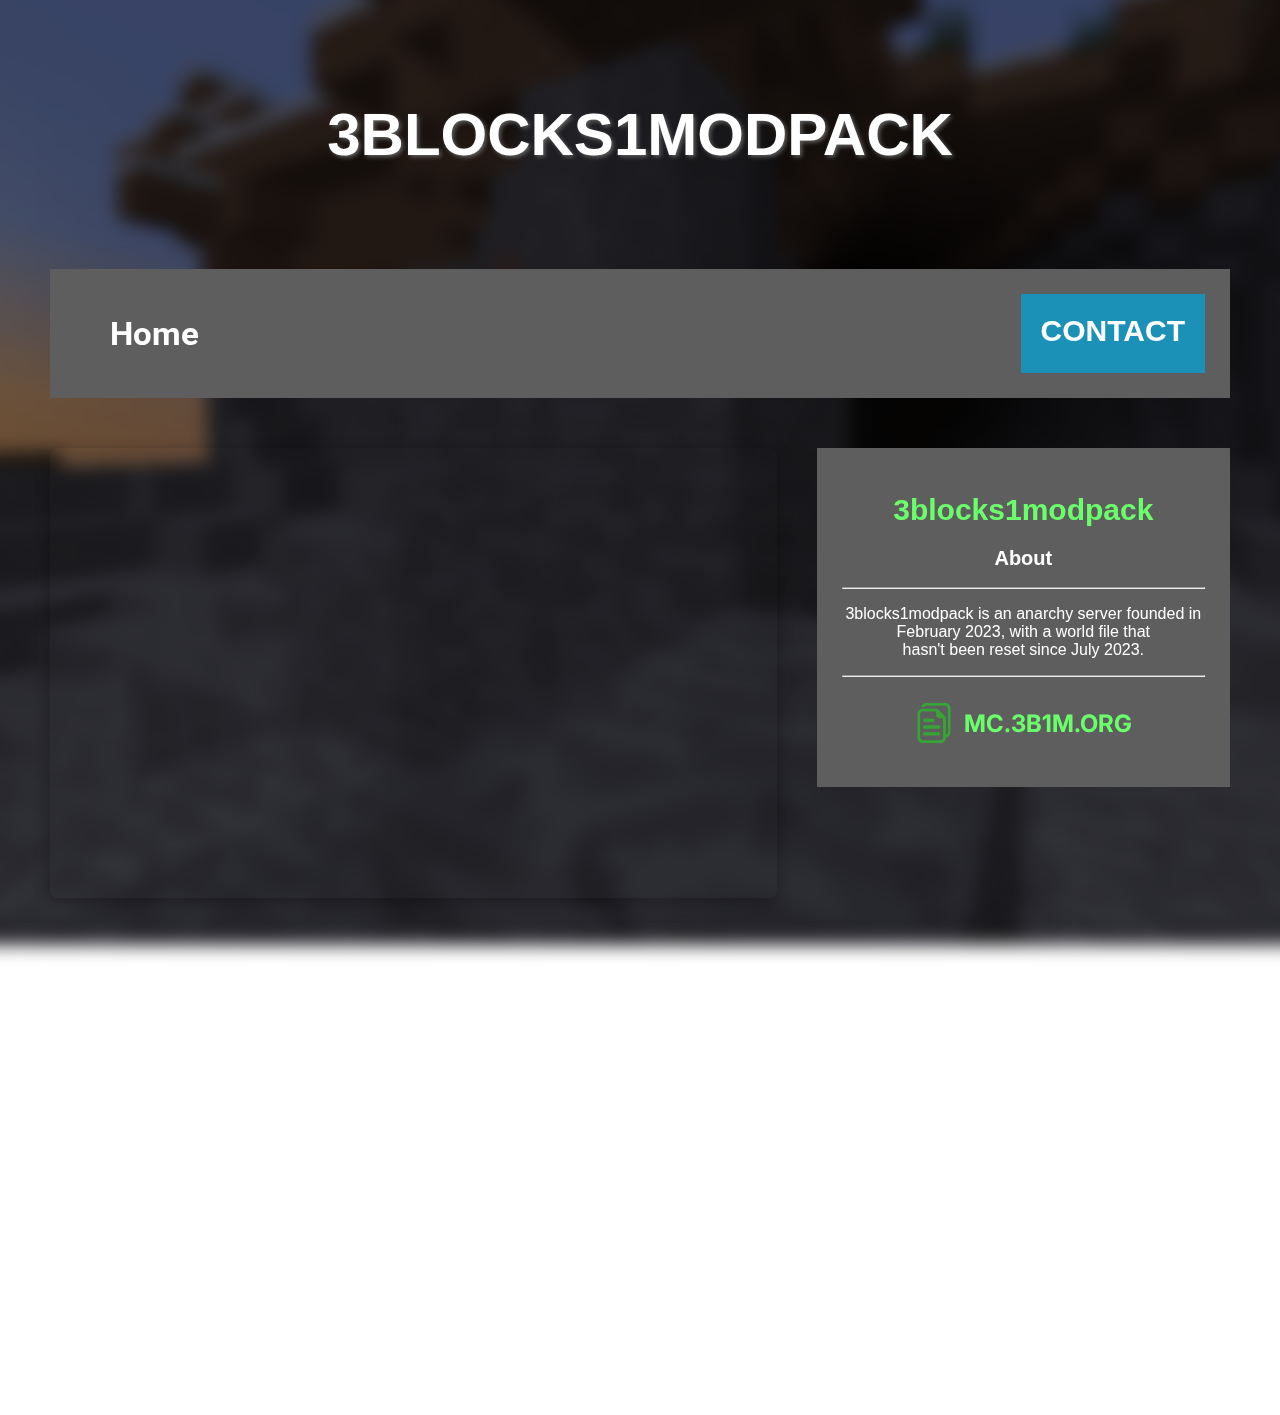
<file: index.html>
<!DOCTYPE html>
<html lang="en">
    <head>
        <title>3blocks1modpack | Home</title>
        <meta charset="UTF-8">
        <link rel="stylesheet" href="main.css" type="text/css">
        <link rel="icon" type="image/png" href="./Storage/image/logo.png">
        <link rel="stylesheet" type="text/css" href="fontconfig.css">
    </head>
    <body>
        <header>
            <h1>3blocks1modpack</h1>
        </header>
        <nav>
            <div class="links">
                <a href="index.html">Home</a>
            </div>
            <div class="contact">
                <a href="mailto:contact@3b1m.org">Contact</a>
            </div>
        </nav>
        <section class="main-container">
            <article class="content">
                <div class="slide_container">
                    <img src="./Storage/image/1.png" alt="Slide 1">
                    <img src="./Storage/image/2.png" alt="Slide 2">
                    <img src="./Storage/image/3.png" alt="Slide 3">
                    <img src="./Storage/image/4.png" alt="Slide 4">
                </div>
            </article>
            <aside class="sidebar">
                <hgroup>
                    <h1 class="asidetext">3blocks1modpack</h1>
                    <h2 class="subtext">About</h2>
                </hgroup>
                <hr>
                <div class="desc">
                    <p>3blocks1modpack is an anarchy server founded in <br>February 2023, with a world file that <br>hasn't been reset since July 2023.</p>
                </div>
                <hr>
                <div class="buttoncopy" onclick="copyIP()" style="cursor: pointer;">
                    <img src="./Storage/image/copy.png" alt="Copy Icon" title="Copy" class="copyimg">
                    <p class="buttontext" id="server-ip">mc.3b1m.org</p>
                </div>
            </aside>
        </section>
        <div class="frame">
            <iframe 
                src="https://embed.3b1m.org/prio.html" 
                width="100%" 
                height="150" 
                frameborder="0" 
                scrolling="no">
            </iframe>
        </div>
        <footer>
            <p>© 2023-2026 3b1m.org</p>
            <p>Site Version: v1.0.2</p>
            <p>Server Version: v1.1.3</p>
            <address>
                <p>Contact: <a href="mailto:contact@3b1m.org">contact@3b1m.org</a></p>
            </address>
        </footer>
        <script>
            function copyIP() {
                const text = document.getElementById('server-ip').innerText;
                navigator.clipboard.writeText(text).then(() => {
                    const originalText = document.getElementById('server-ip').innerText;
                    document.getElementById('server-ip').innerText = "Copied!";
                    setTimeout(() => {
                        document.getElementById('server-ip').innerText = originalText;
                    }, 2000);
                });
            }
        </script>
    </body>
</html>
</file>
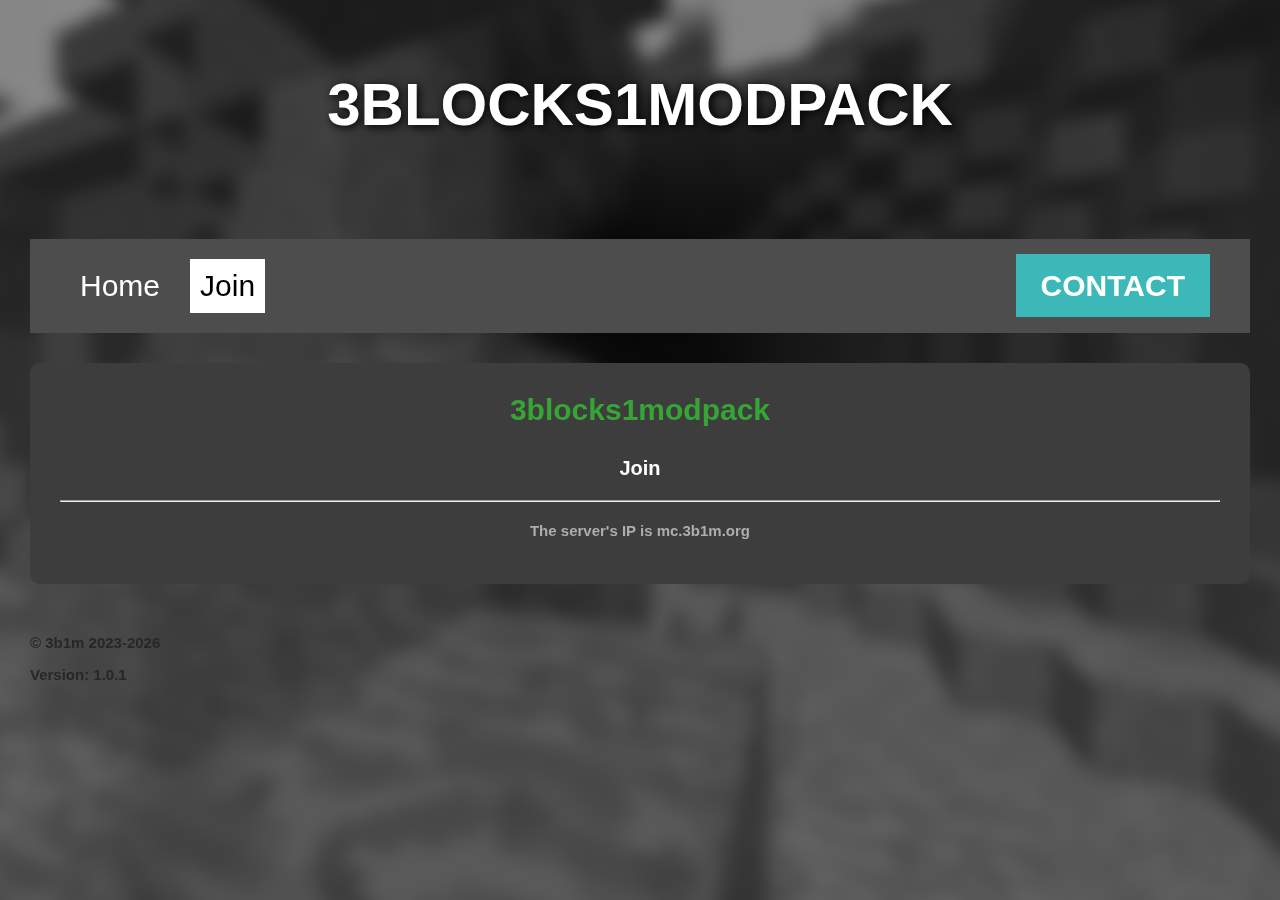
<file: join.html>
<!DOCTYPE html>
<html>
<head>
    <meta charset="utf-8">
    <title>3blocks1modpack | Home</title>
    <link rel="stylesheet" href="./index.css">
    <link rel="icon" href="./storage/img/3b1m.png">
</head>
<body>
    <div class="text_M">
        <h1>3BLOCKS1MODPACK</h1>
    </div>

    <div class="navigator">
        <div class="nav-links">
            <a href="./index.html" class="home">Home</a>
            <a href="./join.html" class="join active1">Join</a>
        </div>
        <div class="contact">
            <a href="mailto:contact@3b1m.org" class="contactb">CONTACT</a>
        </div>
    </div>

    <div class="contentcontainer">
        <div class="lowtext">
            <h3 class="aboutT">3blocks1modpack</h3>
            <h5>Join</h5>
            <hr>
            <p><b>The server's IP is mc.3b1m.org</b></p>
        </div>
    </div>

    <div class="footer">
        <p>© 3b1m 2023-2026</p>
        <p>Version: 1.0.1</p>
    </div>

    <script>
        let currentIndex = 0;
        function changeSlide(direction) {
            const slides = document.querySelectorAll('.slide');
            slides[currentIndex].classList.remove('active');
            currentIndex = (currentIndex + direction + slides.length) % slides.length;
            slides[currentIndex].classList.add('active');
        }
    </script>
</body>
</html>
</file>
<file: main.css>
body {
    margin: 0;
    padding: 0;
}

body::before {
    content: "";
    position: fixed;
    top: 0;
    left: 0;
    width: 100%;
    height: 100%;
    z-index: -1;
    filter: brightness(0.5) blur(8px);
    transform: scale(1.1);
    background-image: url(./Storage/image/4.png);
    background-size: cover;
    background-repeat: no-repeat;
    background-attachment: fixed;
}

a {
    text-decoration: none;
}

header {
    text-align: center;
    padding: auto;
    margin: 100px;
    font-size: 30px;
    text-transform: uppercase;
    font-family: Verdana, Geneva, Tahoma, sans-serif;
    text-shadow: 2px 2px 4px rgb(94, 94, 94);
    color: white;
}

nav {
    display: flex;
    gap: 20px;
    margin: 50px;
    padding: 25px;
    background-color: rgb(94, 94, 94);
}

.links {
    padding: 20px 20px;
    font-size: 33px;
    font-family: Roboto;
}

.links a {
    padding: 15px;
    color: white;
    font-weight: bold;
}

.links a:hover {
    transition: background-color 400ms ease;
    background-color: rgb(58, 58, 58);
}

.contact {
    margin-left: auto;
    background-color: rgb(28, 145, 184);
    text-transform: uppercase;
    padding: 20px 20px;
    font-size: 30px;
    font-family: sans-serif;
    font-weight: bold;
}

.contact a {
    color: white;
}

.contact:hover {
    transition: background-color 400ms ease;
    background-color: aqua;
}

.main-container {
    display: flex;
    justify-content: space-between;
    align-items: flex-start;
    gap: 40px;
    margin: 0 50px;
}

.content {
    flex: 2;
    position: relative;
    height: 450px;
    overflow: hidden;
    border-radius: 8px;
    box-shadow: 0 4px 15px rgba(0,0,0,0.3);
}

.slide_container {
    position: relative;
    width: 100%;
    height: 100%;
}

.slide_container img {
    position: absolute;
    top: 0;
    left: 0;
    width: 100%;
    height: 100%;
    object-fit: cover;
    opacity: 0;
    animation: slideFade 16s infinite;
}

.slide_container img:nth-child(1) { animation-delay: 0s; }
.slide_container img:nth-child(2) { animation-delay: 4s; }
.slide_container img:nth-child(3) { animation-delay: 8s; }
.slide_container img:nth-child(4) { animation-delay: 12s; }

@keyframes slideFade {
    0% { opacity: 0; }
    5% { opacity: 1; }
    25% { opacity: 1; }
    30% { opacity: 0; }
    100% { opacity: 0; }
}

.sidebar {
    flex: 1;
    background-color: rgb(94, 94, 94);
    padding: 25px;
    min-width: 320px;
}

hgroup {
    text-align: center;
}

.asidetext {
    color: rgb(106, 255, 106);
    font-size: 30px;
    font-family: Verdana, Geneva, Tahoma, sans-serif;
}

.subtext {
    font-family: Verdana, Geneva, Tahoma, sans-serif;
    color: white;
    font-size: 20px;
}

.desc {
    font-family: sans-serif;
    text-align: center;
    color: white;
}

.buttoncopy {
    display: flex;
    justify-content: center;
    align-items: center;
    gap: 10px;
    text-transform: uppercase;
}

.buttontext {
    font-family: Inter;
    color: rgb(106, 255, 106);
    font-weight: bold;
    font-size: 24px;
}

.copyimg {
    width: 40px;
    height: auto;
    cursor: pointer;
}

address a {
    text-decoration: none;
    color: white;
}

address a:hover {
    color: white;
    text-shadow: 2px 2px 20px white;
    transition: 300ms ease;
}

footer {
    text-align: right;
    font-family: sans-serif;
    font-weight: bold;
    opacity: 0.8;
    margin: 100px 50px 100px auto;
    font-size: 15px;
    color: white;
}

.frame {
    margin-top: 50px;
    margin-right: 450px;
}
</file>
<file: fontconfig.css>
@font-face {
    font-family: "Google";
    src: url(./Storage/font/Google_Sans/GoogleSans-VariableFont_GRAD\,opsz\,wght.ttf);
}

@font-face {
    font-family: "Inter";
    src: url(./Storage/font/Inter/Inter-VariableFont_opsz\,wght.ttf);
}

@font-face {
    font-family: "Opens";
    src: url(./Storage/font/Open_Sans/OpenSans-VariableFont_wdth\,wght.ttf);
}

@font-face {
    font-family: "Roboto";
    src: url(./Storage/font/Roboto/Roboto-VariableFont_wdth\,wght.ttf);
}
</file>
<file: index.css>
body {
    margin: 0;
    padding: 0;
    min-height: 100vh;
    position: relative;
  
}

body::before {
    content: "";
    position: fixed;
    top: 0;
    left: 0;
    width: 100%;
    height: 100%;
    z-index: -1;
    
    background-image: url("./storage/img/4.png");
    background-repeat: no-repeat;
    background-size: cover;
    background-position: center;
    
    filter: grayscale(100%) blur(8px); 

    
    transform: scale(1.1);
}

.text_M {
    font-family: Verdana, Geneva, Tahoma, sans-serif;
    text-shadow: 2px 2px 10px #000000;
    text-align: center;
    color: white;
    font-size: 30px;
    padding: 30px;
}

.navigator {
    background-color: rgb(77, 77, 77);
    margin: 30px;
    padding: 20px 40px;
    display: flex;
    justify-content: space-between;
    align-items: center;
}

.nav-links {
    display: flex;
    gap: 20px;
}

a {
    font-family: Verdana, Geneva, Tahoma, sans-serif;
    text-decoration: none;
    color: white;
    font-size: 30px;
}

.join, .home {
    padding: 10px;
}

.join:hover, .active1 {
    background-color: white;
    color: black;
    transition: 300ms;
}

.home:hover {
    background-color: white;
    color: black;
    transition: 300ms;
}

.contactb {
    font-family: sans-serif;
    background-color: rgb(61, 184, 184);
    padding: 15px 25px;
    font-weight: bold;
}

.contactb:hover {
    background-color: rgb(0, 255, 255);
    transition: 300ms;
}

.contentcontainer {
    display: flex;
    padding: 0 30px;
    gap: 20px;
    margin-bottom: 50px;
}

.slider-container {
    flex: 2;
    position: relative;
    overflow: hidden;
    border-radius: 10px;
    background: #000;
}

.slide {
    display: none;
    width: 100%;
    height: auto;
}

.slide.active {
    display: block;
}

.prev, .next {
    position: absolute;
    top: 50%;
    transform: translateY(-50%);
    background: rgba(0,0,0,0.5);
    color: white;
    border: none;
    padding: 15px;
    cursor: pointer;
    font-size: 24px;
    z-index: 10;
}

.next { right: 0; }
.prev { left: 0; }

.lowtext {
    flex: 1;
    padding: 30px;
    background-color: rgb(61, 61, 61);
    color: white;
    border-radius: 10px;
    font-family: sans-serif;
    text-align: center;
}

.lowtext p {
    font-size: 15px;
    color: rgb(173, 173, 173);
    font-family: Verdana, Geneva, Tahoma, sans-serif;
}

.lowtext h5 {
    font-size: 20px;
    margin: 0;
    padding: 0;
}

hr {
    margin-top: 20px;
    margin-bottom: 20px;
}

.aboutT { color: rgb(54, 165, 54); font-size: 30px; margin-top: 0; }

.footer {
    font-family: 'Lucida Sans', 'Lucida Sans Regular', 'Lucida Grande', 'Lucida Sans Unicode', Geneva, Verdana, sans-serif;
    font-size: 15px;
    margin-left: 30px;
    color: rgb(39, 39, 39);
    font-weight: bold;
}
</file>
